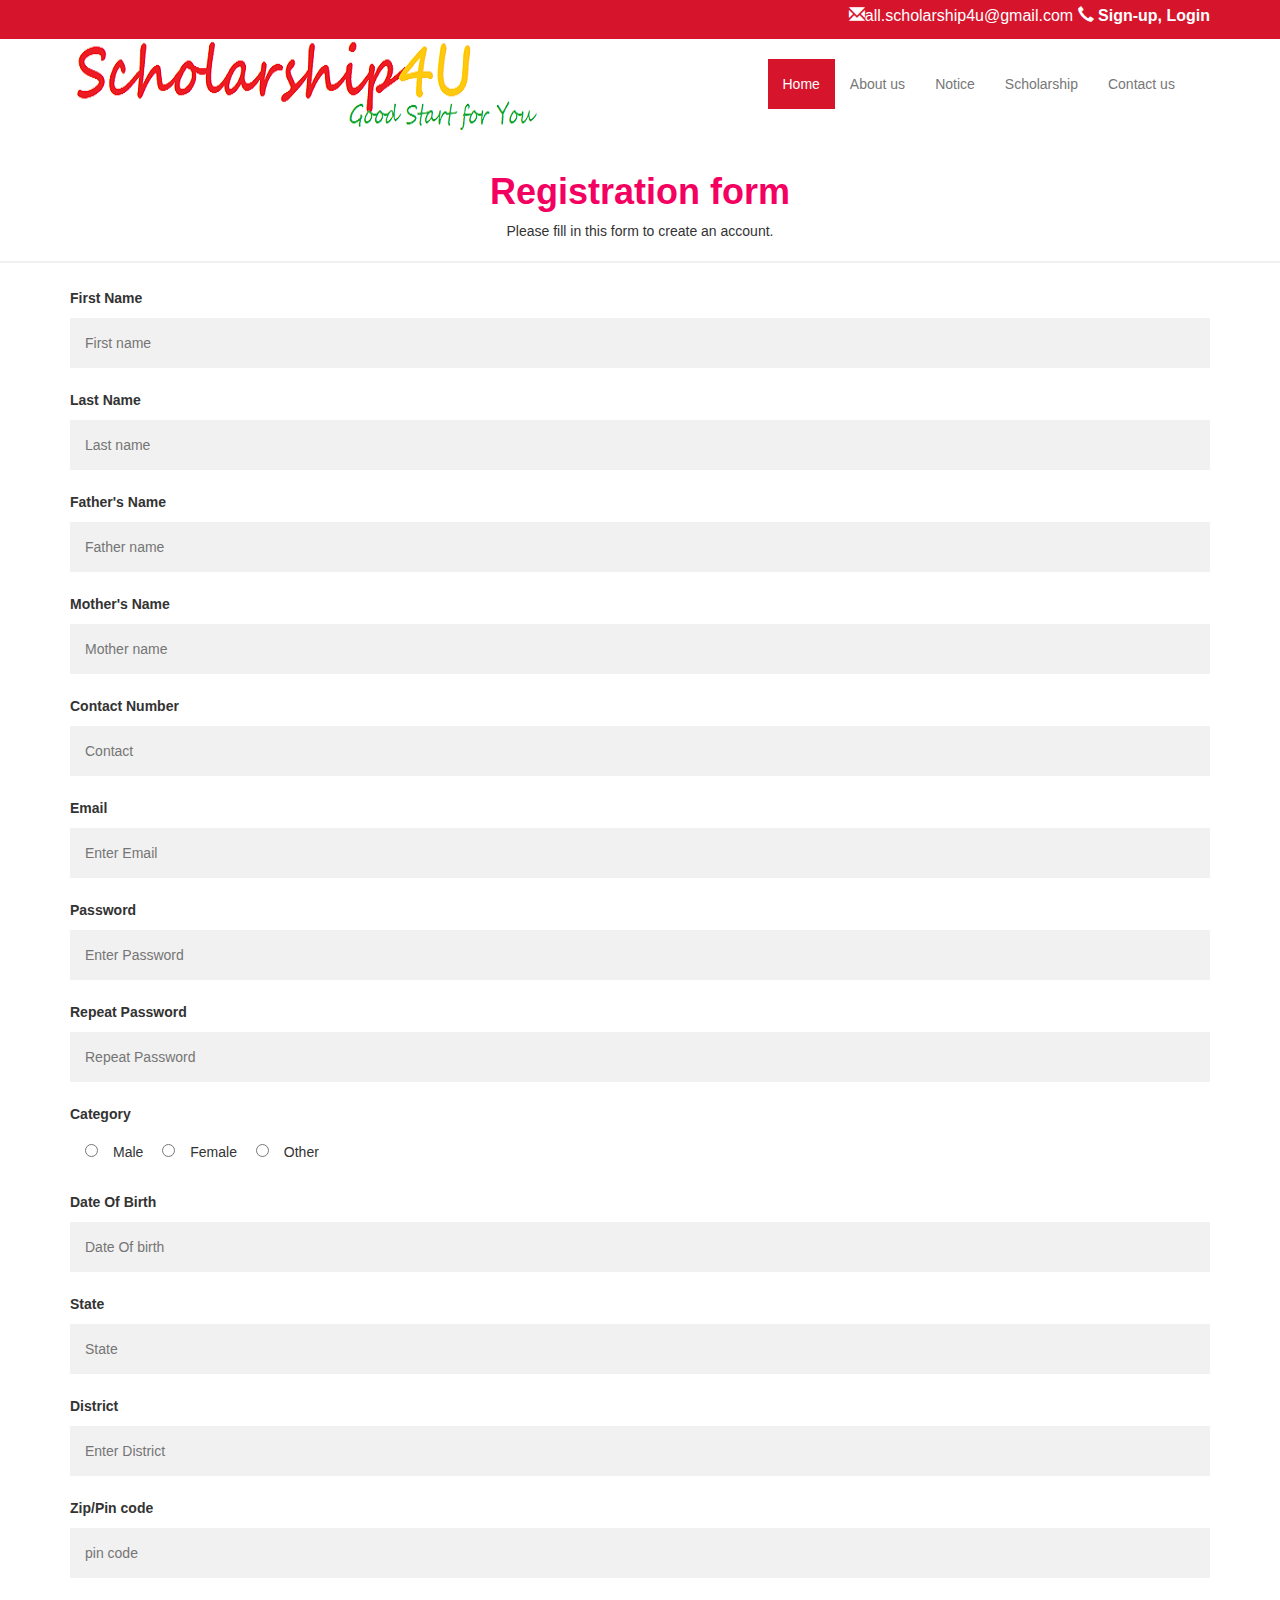
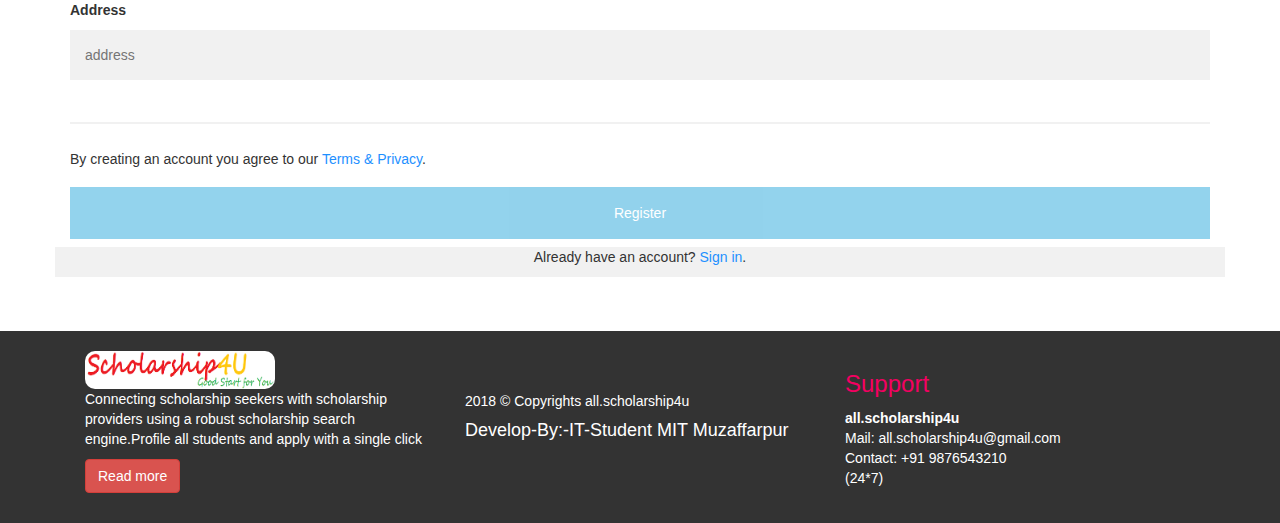
<file: form/index.html>
<html>
<head>
    <meta charset="utf-8">
    <meta http-equiv="X-UA-compatible" content="IE-edge">
    <meta name="viewport" content="width=device-width">
    <link rel="stylesheet" href="css/bootstrap.css"/>
    <link rel="stylesheet" href="css/style.css"/>
    <link rel="stylesheet" href="http://cdnjs.cloudflare.com/ajax/libs/font-awesome/4.6.3/css/font-awesome.min.css"/>
	<link rel='stylesheet' href='https://use.fontawesome.com/releases/v5.7.0/css/all.css' integrity='sha384-lZN37f5QGtY3VHgisS14W3ExzMWZxybE1SJSEsQp9S+oqd12jhcu+A56Ebc1zFSJ' crossorigin='anonymous'>
	<link rel="stylesheet" href="https://fonts.googleapis.com/icon?family=Material+Icons">
<title>
Scholarship    
</title>
	<style>
		* {
  box-sizing: border-box;
}

/* Add padding to containers */


/* Full-width input fields */
input[type=text], input[type=password],input[type=number] {
  width: 100%;
  padding: 15px;
  margin: 5px 0 22px 0;
  display: inline-block;
  border: none;
  background: #f1f1f1;
}
		
input[type=radio]{
  margin: 15px;
}		

input[type=text]:focus, input[type=password]:focus {
  background-color: #ddd;
  outline: none;
}

/* Overwrite default styles of hr */
hr {
  border: 1px solid #f1f1f1;
  margin-bottom: 25px;
}

/* Set a style for the submit button */
.registerbtn {
  background-color: skyblue;
  color: white;
  padding: 16px 20px;
  margin: 8px 0;
  border: none;
  cursor: pointer;
  width: 100%;
  opacity: 0.9;
}

.registerbtn:hover {
  opacity: 1;
}

/* Add a blue text color to links */
a {
  color: dodgerblue;
}

/* Set a grey background color and center the text of the "sign in" section */
.signin {
  background-color: #f1f1f1;
  text-align: center;
}
	</style>
</head>
<body>
    <!--header-->
    <div class="container-fluid top_bar">
      <div class="container">
        <div class="row">
          <div class="col-sm-3">
        <a href="#" data-tggle="tooltip" data-placement="bottom" title="facebook" class="social_icon">
      <i class='fab fa-facebook' style='font-size:20px;color:#fff'></i> </a>
        <a href="#" data-tggle="tooltip" data-placement="bottom" title="Youtube"
           class="social_icon">
        <i class='fab fa-youtube' style='font-size:20px;color:#fff'></i> </a>
        <a href="#" data-tggle="tooltip" data-placement="bottom" title="linkedin"
           class="social_icon">
        <i class='fab fa-linkedin-in' style='font-size:20px;color:#fff'></i>     
        </a>
        <a href="#" data-tggle="tooltip" data-placement="bottom" title="Google-share"
           class="social_icon">
          <i class='fab fa-google-plus-g' style='font-size:20px;color:#fff'></i>      
        </a>
            </div>
          <div class="col-sm-9 text-right contact_info">
            <span class="glyphicon glyphicon-envelope"></span>all.scholarship4u@gmail.com
             <span class="glyphicon glyphicon-earphone"></span>
              <b>Sign-up, Login</b> 
            </div>
          </div><!--end of row-->
        </div><!--end of container-->
    </div><!--end of container fluid-->
    
    <!--logo and navigation-->
    <div class="container">
    <div class="row">
        <div class="col-sm-7">
        <img src="images/brand.png" class="img-responsive">
        </div><!--end of col5-->
        <div class="col-sm-5 my_menu ">
            
        <nav class="navbar navbar-default ">
            <div class="navbar-header">
            <button type="button" class="navbar-toggle" data-toggle="collapse"
            data-target="#mynavbar">
            <span class="icon-bar"></span>
            <span class="icon-bar"></span>    
            <span class="icon-bar"></span>    
            </button>
            </div>
        <div class="collapse navbar-collapse" id="mynavbar">
        <ul class="nav navbar-nav pul-right">
            <li class="active"><a href="#">Home</a></li>
            <li><a href="#">About us</a></li>
            <li><a href="#">Notice</a></li>
            <li><a href="#">Scholarship</a></li>
            <li><a href="#">Contact us</a></li>
        </ul>
           </div><!--end of collapse-->               
  
        </nav>
            
        </div><!--end of col7-->
        </div><!--end of row-->
    </div><br>
    <!--end header-->
    
     <!--start Registration ---------------section ---------start-->
   <div class="reg">
	<h1 align="center"><b>Registration form</b></h1>
	     <p align="center">Please fill in this form to create an account.</p><hr>
	<form action="insert.php" method="post" enctype="multipart/form-data">
  <div class="container">
   <label for="email"><b>First Name</b></label>
    <input type="text" placeholder="First name" name="fname" required>
	  
	   <label for="email"><b>Last Name</b></label>
    <input type="text" placeholder="Last name" name="lname" required>
	  
	  <label for="father"><b>Father's Name</b></label>
    <input type="text" placeholder="Father name" name="ftname" required>
	  
	  <label for="mother"><b>Mother's Name</b></label>
    <input type="text" placeholder="Mother name" name="mtname" required>
	   
	  <label for="contact"><b>Contact Number</b></label>
    <input type="text" placeholder="Contact" name="cno" required> 
	   
    <label for="email"><b>Email</b></label>
    <input type="text" placeholder="Enter Email" name="email" required>

    <label for="psw"><b>Password</b></label>
    <input type="password" placeholder="Enter Password" name="pwd" required>

    <label for="psw-repeat"><b>Repeat Password</b></label>
    <input type="password" placeholder="Repeat Password" name="psw-repeat" required>
	  
	  <label for="categary"><b>Category</b></label><br>
    <input type="radio"  name="gender" value="male">Male
	<input type="radio"  name="gender" value="Female">Female
	 <input type="radio"  name="gender" value="other">Other 
	  <br><br>
	  
	  <label for="psw-repeat"><b>Date Of Birth</b></label>
    <input type="text" placeholder="Date Of birth" name="dob" required>
	  
	  <label for="state"><b>State</b></label>
    <input type="text" placeholder="State" name="state" required>
	  
	  <label for="distric"><b>District</b></label>
    <input type="text" placeholder="Enter District" name="district" required>
	  
	  <label for="pin"><b>Zip/Pin code</b></label>
    <input type="text" placeholder="pin code" name="pin" required>
	 
	 <label for="address"><b>Address</b></label>
    <input type="text" placeholder="address" name="address" required>
	  
    <hr>
    <p>By creating an account you agree to our <a href="#">Terms & Privacy</a>.</p>

    <button type="submit" class="registerbtn"  name="submit">Register</button>
  </div>
  
  <div class="container signin">
    <p>Already have an account? <a href="sign-in.html">Sign in</a>.</p>
  </div>
</form>
	
	</div>
 
	
	 <!--end Registration ---------------section ---------start-->
   <br><br>
    
    <!--footer start-->
    <div class="container-fluid footer">
    <div class="container">
        <div class="col-sm-4">
        <img src="images/brand.png" alt="" class="footer-brand" ><br>
        <p>Connecting scholarship seekers with scholarship providers using a robust scholarship search engine.Profile all students and apply with a single click</p>
        <p><a href="#" class="btn btn-danger">Read more</a></p>    
        </div>
        <div class="col-sm-4"><br><br>
			<p>2018 © Copyrights all.scholarship4u</p>
        <h4>Develop-By:-IT-Student MIT Muzaffarpur</h4>
            
        </div>
        <div class="col-sm-4">
        <h3>Support</h3>
            <p><b>all.scholarship4u</b><br/>
                Mail: all.scholarship4u@gmail.com<br/>
                Contact: +91 9876543210<br/>
                (24*7)<br/>
                
            
            </p>
        </div>
        </div>
    </div>
    <!--footer end-->
    
    <script type="text/javascript" src="js/jquery-3.3.1.slim.js"></script>
    <script type="text/javascript" src="js/bootstrap.js"></script>
    <script type="text/javascript">
    @(document).ready function(){
        @{*[data-toggle="tooltip"]*}.tooltip();
    };
    </script>
</body>    
</html>
</file>
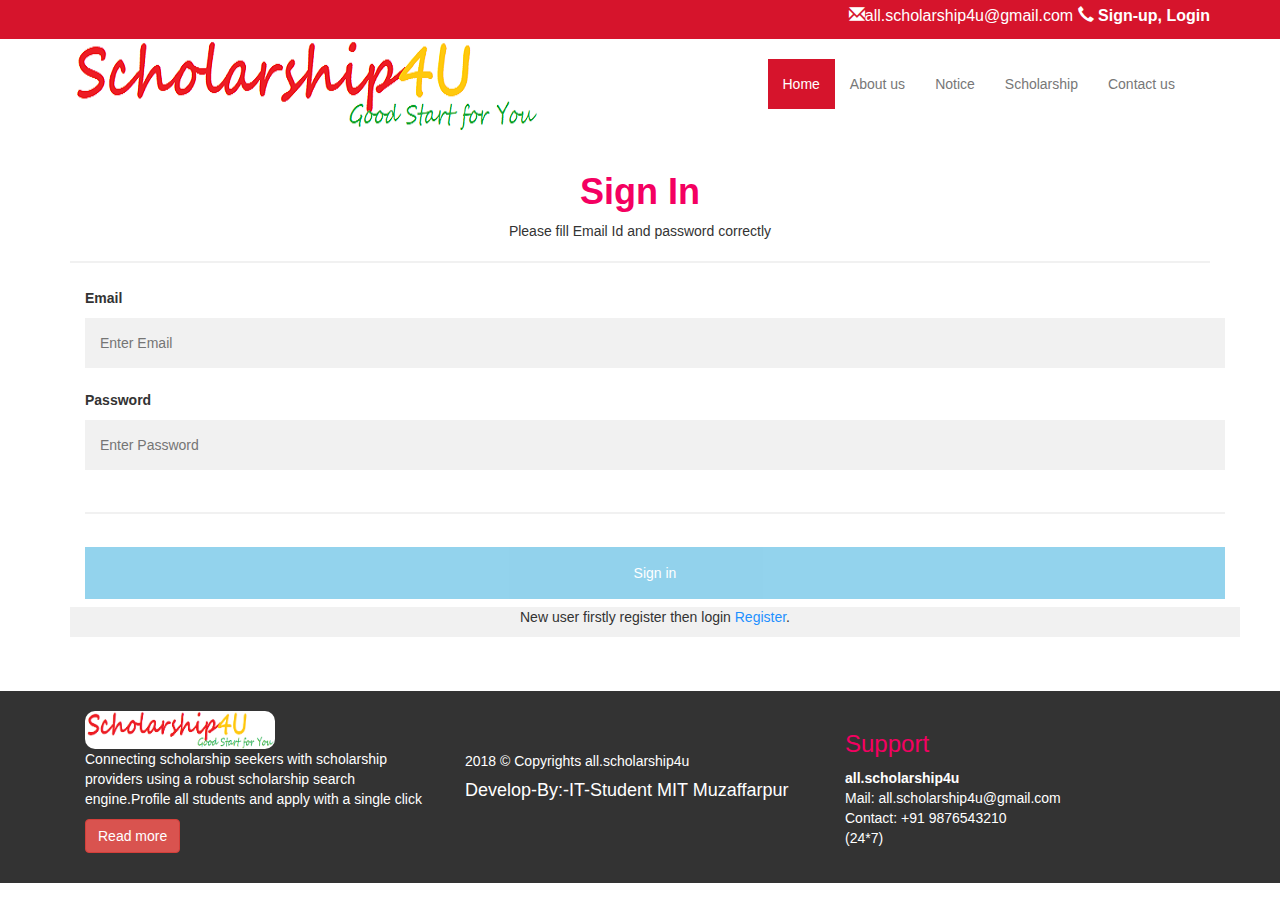
<file: form/sign-in.html>
<html>
<head>
    <meta charset="utf-8">
    <meta http-equiv="X-UA-compatible" content="IE-edge">
    <meta name="viewport" content="width=device-width">
    <link rel="stylesheet" href="css/bootstrap.css"/>
    <link rel="stylesheet" href="css/style.css"/>
    <link rel="stylesheet" href="http://cdnjs.cloudflare.com/ajax/libs/font-awesome/4.6.3/css/font-awesome.min.css"/>
	<link rel='stylesheet' href='https://use.fontawesome.com/releases/v5.7.0/css/all.css' integrity='sha384-lZN37f5QGtY3VHgisS14W3ExzMWZxybE1SJSEsQp9S+oqd12jhcu+A56Ebc1zFSJ' crossorigin='anonymous'>
	<link rel="stylesheet" href="https://fonts.googleapis.com/icon?family=Material+Icons">
<title>
Scholarship    
</title>
	<style>
		* {
  box-sizing: border-box;
}

/* Add padding to containers */


/* Full-width input fields */
input[type=text], input[type=password] {
  width: 100%;
  padding: 15px;
  margin: 5px 0 22px 0;
  display: inline-block;
  border: none;
  background: #f1f1f1;
}

input[type=text]:focus, input[type=password]:focus {
  background-color: #ddd;
  outline: none;
}

/* Overwrite default styles of hr */
hr {
  border: 1px solid #f1f1f1;
  margin-bottom: 25px;
}

/* Set a style for the submit button */
.registerbtn {
  background-color: skyblue;
  color: white;
  padding: 16px 20px;
  margin: 8px 0;
  border: none;
  cursor: pointer;
  width: 100%;
  opacity: 0.9;
}

.registerbtn:hover {
  opacity: 1;
}

/* Add a blue text color to links */
a {
  color: dodgerblue;
}

/* Set a grey background color and center the text of the "sign in" section */
.signin {
  background-color: #f1f1f1;
  text-align: center;
}
				
	</style>
</head>
<body>
    <!--header-->
    <div class="container-fluid top_bar">
      <div class="container">
        <div class="row">
          <div class="col-sm-3">
        <a href="#" data-tggle="tooltip" data-placement="bottom" title="facebook" class="social_icon">
      <i class='fab fa-facebook' style='font-size:20px;color:#fff'></i> </a>
        <a href="#" data-tggle="tooltip" data-placement="bottom" title="Youtube"
           class="social_icon">
        <i class='fab fa-youtube' style='font-size:20px;color:#fff'></i> </a>
        <a href="#" data-tggle="tooltip" data-placement="bottom" title="Notification"
           class="social_icon">
        <i class='fab fa-linkedin-in' style='font-size:20px;color:#fff'></i>     
        </a>
        <a href="#" data-tggle="tooltip" data-placement="bottom" title="Google-share"
           class="social_icon">
          <i class='fab fa-google-plus-g' style='font-size:20px;color:#fff'></i>      
        </a>
            </div>
          <div class="col-sm-9 text-right contact_info">
            <span class="glyphicon glyphicon-envelope"></span>all.scholarship4u@gmail.com
             <span class="glyphicon glyphicon-earphone"></span>
              <b>Sign-up, Login</b> 
            </div>
          </div><!--end of row-->
        </div><!--end of container-->
    </div><!--end of container fluid-->
    
    <!--logo and navigation-->
    <div class="container">
    <div class="row">
        <div class="col-sm-7">
        <img src="images/brand.png" class="img-responsive">
        </div><!--end of col5-->
        <div class="col-sm-5 my_menu ">
            
        <nav class="navbar navbar-default ">
            <div class="navbar-header">
            <button type="button" class="navbar-toggle" data-toggle="collapse"
            data-target="#mynavbar">
            <span class="icon-bar"></span>
            <span class="icon-bar"></span>    
            <span class="icon-bar"></span>    
            </button>
            </div>
        <div class="collapse navbar-collapse" id="mynavbar">
        <ul class="nav navbar-nav pul-right">
            <li class="active"><a href="#">Home</a></li>
            <li><a href="#">About us</a></li>
            <li><a href="#">Notice</a></li>
            <li><a href="#">Scholarship</a></li>
            <li><a href="#">Contact us</a></li>
        </ul>
           </div><!--end of collapse-->               
  
        </nav>
            
        </div><!--end of col7-->
        </div><!--end of row-->
    </div><br>
    <!--end header-->
    
     <!--start Registration ---------------section ---------start-->
   <div class="reg container">
	<h1 align="center"><b>Sign In</b></h1>
	     <p align="center">Please fill Email Id and password correctly</p><hr>
	<form action="/action_page.php">
  <div class="container">
   
	  

	  
    <label for="email"><b>Email</b></label>
    <input type="text" placeholder="Enter Email" name="email" required>

    <label for="psw"><b>Password</b></label>
    <input type="password" placeholder="Enter Password" name="psw" required>

    <hr>


    <button type="submit" class="registerbtn">Sign in</button>
  </div>
  
  <div class="container signin">
    <p>New user firstly register then login  <a href="index.html">Register</a>.</p>
  </div>
</form>
	
	</div>
 
	
	 <!--end Registration ---------------section ---------start-->
   <br><br>
    
    <!--footer start-->
    <div class="container-fluid footer">
    <div class="container">
        <div class="col-sm-4">
        <img src="images/brand.png" alt="" class="footer-brand" ><br>
        <p>Connecting scholarship seekers with scholarship providers using a robust scholarship search engine.Profile all students and apply with a single click</p>
        <p><a href="#" class="btn btn-danger">Read more</a></p>    
        </div>
        <div class="col-sm-4"><br><br>
			<p>2018 © Copyrights all.scholarship4u</p>
        <h4>Develop-By:-IT-Student MIT Muzaffarpur</h4>
            
        </div>
        <div class="col-sm-4">
        <h3>Support</h3>
            <p><b>all.scholarship4u</b><br/>
                Mail: all.scholarship4u@gmail.com<br/>
                Contact: +91 9876543210<br/>
                (24*7)<br/>
                
            
            </p>
        </div>
        </div>
    </div>
    <!--footer end-->
    
    <script type="text/javascript" src="js/jquery-3.3.1.slim.js"></script>
    <script type="text/javascript" src="js/bootstrap.js"></script>
    <script type="text/javascript">
    @(document).ready function(){
        @{*[data-toggle="tooltip"]*}.tooltip();
    };
    </script>
</body>    
</html>
</file>
<file: form/css/style.css>
.top_bar{
    background:#D6142C;
    padding: 5px 0;
}
.social_icon{
    margin: 5px;
}
.contact_info{color: #fff; font-size: 16px;}
.my_menu{
    margin-top:20px;
}
.my_menu .navbar-default{
    background: none;
    border: none;
}
.my_menu .navbar-nav .active a{background: #D6142C;color: #fff;}
.my_menu .navbar-nav li a:hover{background: #D6142C;color: #fff;}
.below-pic{margin-top: 20px;}
.our-items{
    background: radial-gradient(circle,white,white);padding: 25px 0;
}
.our-items h1{color: #EF004A;}
.our-items .top_margin{margin-top: 25px;}
@media(max-width:600px){
    .our-items [class*="col-"]{margin-bottom:25px;}
}
.container-float .developer-side{
    background:"#1C468D";
}
.footer{
    background: #333333;
    padding: 20px;
    color: #fff;
}








.caption-slider{
			color: white;
			background-color: rgba(0,0,0,0.5);
			border-radius: 20px;
			font-family: cursive;
		}
		.slide-contact{
			background-color: red;
			color: white;
			border-radius: 5px;
		}
		.about-text{
			color:black;
			padding: 35px;
		}
		h1{
			color: #F40061;
		}
		h3{
			color: #F40061;
		}
	
		.img-responsive-value{
			width: 90px;
			height: 100px;
			border-radius: 50%;
			border: 3px solid #FFA500;
			box-sizing: border-box;
			
		}
		.visit{
			background-color: #F40061;
			padding: 50px;
		}
		.visit-button{
			border: 1px solid black;
			background-color: white;
			font-size: 17px;
			border-radius: 7px;
			width: 180px;
			height: 50px;
			box-sizing: border-box;
		}
		.visit-button:hover{
			background-color: black;
			color: white;
			border: 1px solid white;
			box-sizing: border-box;
			border-radius: 7px;
		}
		#img-radius{
			border-radius: 0px 150px 150px 0px;
			border: 1px solid red;
			margin-left: -16px;
		}
		#slider{
			background-color: #FD0156;
			margin-top: 50px;
			height: 150px;
			width: 360px;
			border-radius: 15px;
			color: white;
			text-align: center;
		}
		
		
		.btn-style{
			width: 180px;
			height: 45px;
			border: 2px solid #F40061;
			box-sizing: border-box;
			border-radius: 20px;
			background-color: white;
			color: black;
			margin: 40px;
			font-size: 15px;
			 box-shadow: 10px 10px 5px #FFA500;
			
		}
		.btn-style:hover{
			width: 180px;
			height: 45px;
			border: 2px solid #000;
			box-sizing: border-box;
			border-radius: 20px;
			background-color: #F1C40F;
			color: #fff;
			margin: 40px;
			font-size: 15px;
			 box-shadow: 10px 10px 5px #FFA500;
			
		}
		.img-sc{
			width: 270px;
			height: 188px;
			position: relative;
		}
		.img-style{
			width: 255px;
			height: 192px;
		}
		
		.text-bg-sc{
			background-color: rgba(241,196,15,0.7);
			text-align: center;
			border-radius: 0px 0px 5px 5px;
			height: 55px;
			width: 200px;
			color:black; 
			position: inherit;
			margin-top: -25px;
		}
		.parallax {
  /* The image used */
  background-image: url("images/slider/1%20(2).jpg");

  /* Set a specific height */
  min-height: 500px; 

  /* Create the parallax scrolling effect */
  background-attachment: fixed;
  background-position: center;
  background-repeat: no-repeat;
  background-size: cover;
}
		.parallax-opacity{
			background-color: rgba(0,0,0,0.5);
			width: 100%;
			height: auto;
		}
		.services{
			width: 200px;
			height: 200px;
			border: 10px solid #FFA500;
			border-radius: 50%;
			margin: 30px;
			box-sizing: border-box;
			padding: 50px;
		}
		.services:hover{
			width: 200px;
			height: 200px;
			border: 10px solid #F40061;
			border-radius: 50%;
			margin: 30px;
			box-sizing: border-box;
			padding: 50px;
			background-color: black;
		}
		.serv-center{
			margin-left: 60px;
		}
		.our-award{
			background-color: silver;
			width: 100%;
			
		}
		.footer-brand{
			width: 190px;
			border-radius: 10px;
			box-sizing: border-box;
		}
</file>
